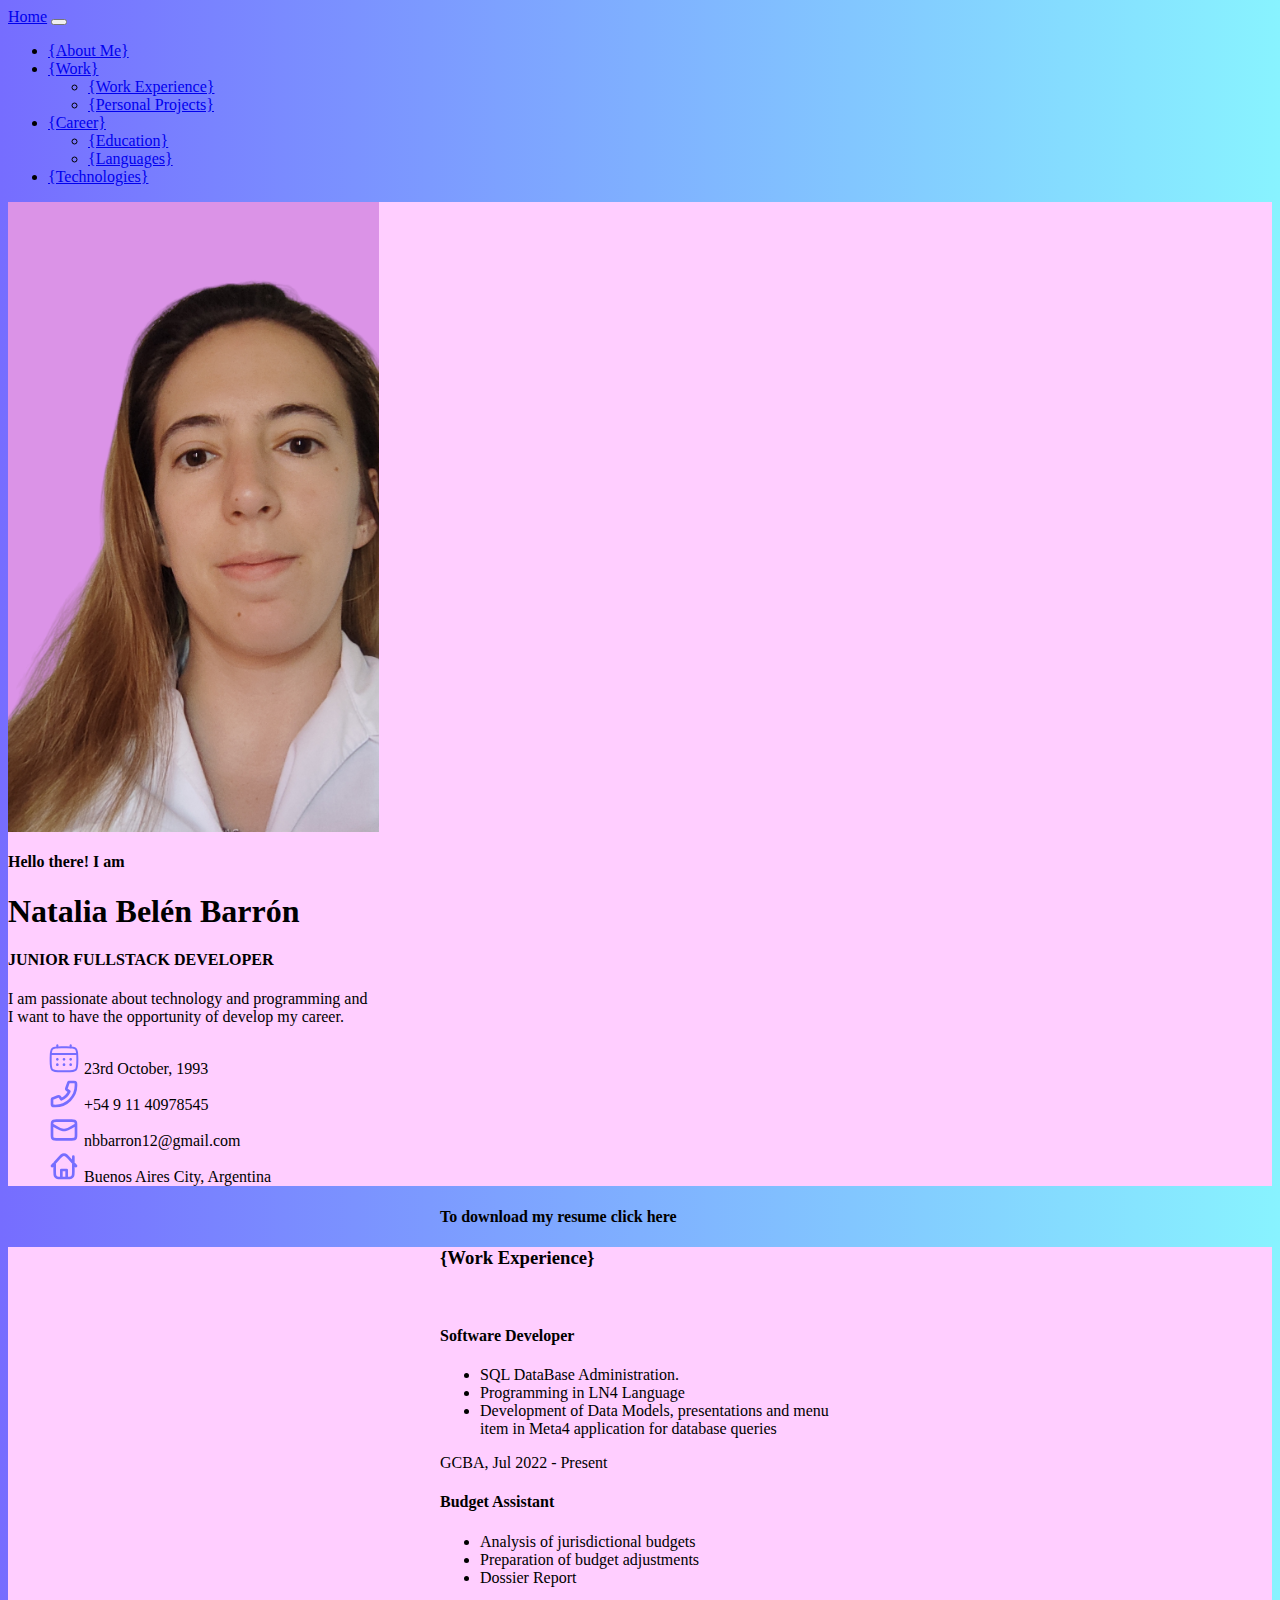
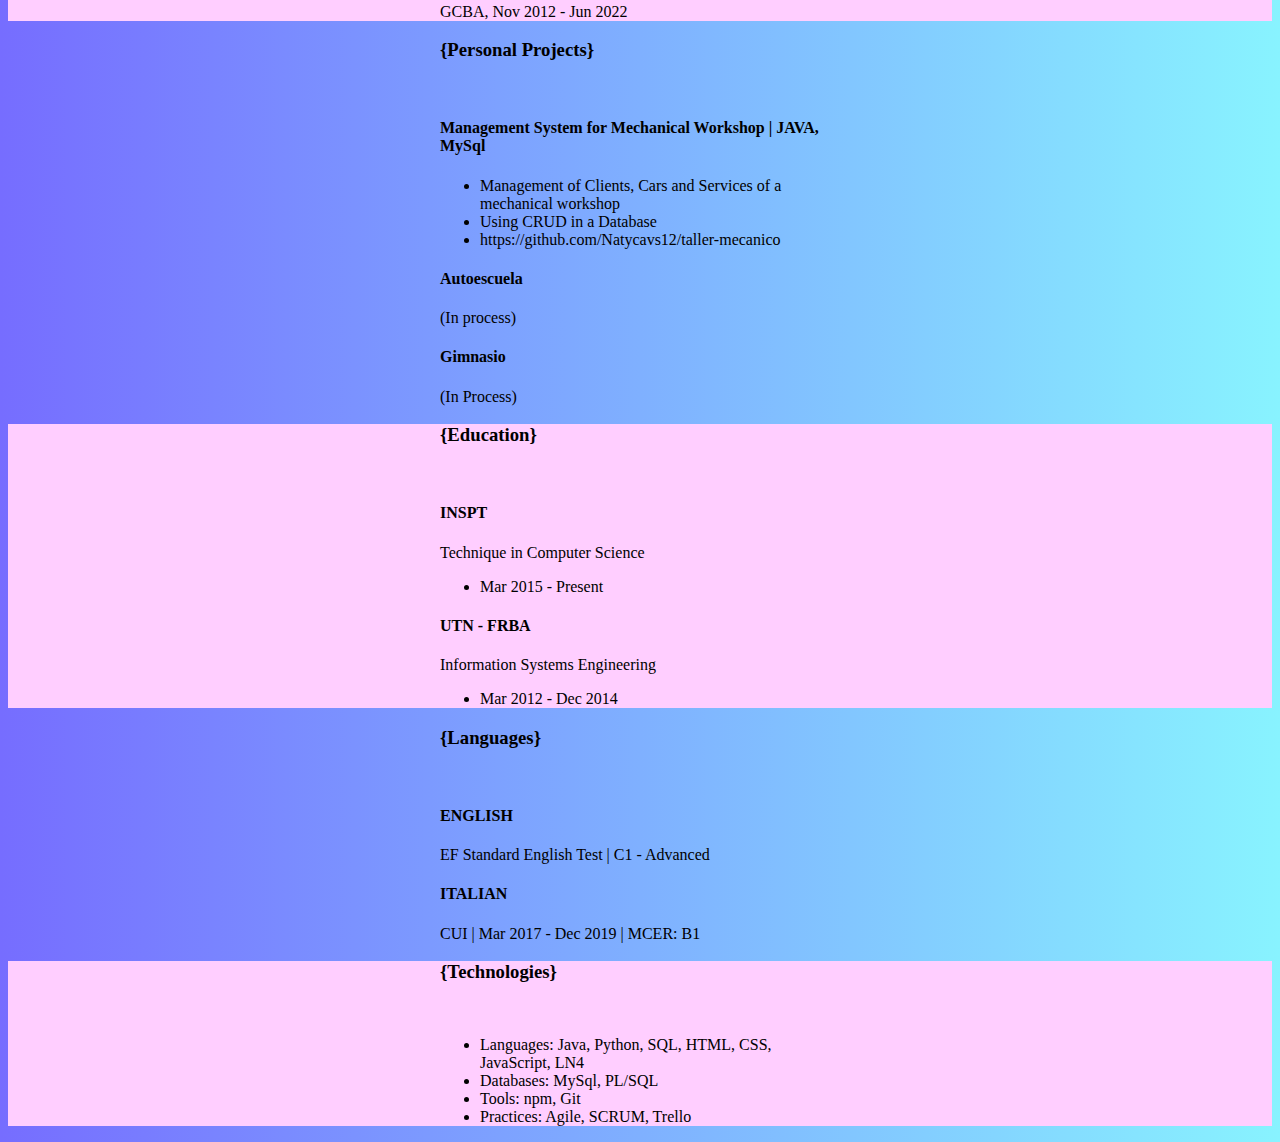
<file: index.html>
<!DOCTYPE html>
<html lang="en" data-bs-theme="dark">

<head>
    <meta charset="UTF-8">
    <meta name="viewport" content="width=device-width, initial-scale=1.0">
    <title>My personal page</title>
    <link rel="stylesheet" href="/src/styles.css">
    <!-- <link rel="stylesheet" href="/src/style2.css"> -->
    <link href="https://cdn.jsdelivr.net/npm/bootstrap@5.3.2/dist/css/bootstrap.min.css" rel="stylesheet"
        integrity="sha384-T3c6CoIi6uLrA9TneNEoa7RxnatzjcDSCmG1MXxSR1GAsXEV/Dwwykc2MPK8M2HN" crossorigin="anonymous">
    <link rel="shortcut icon" href="/src/favicon-32x32.png" type="image/x-icon">
</head>

<body >
    <header class="fixed-top z-0">
        <nav class="navbar navbar-expand-lg bg-body-primary">
            <div class="container-fluid">
                <a class="navbar-brand" href="#">Home</a>
                <button class="navbar-toggler" type="button" data-bs-toggle="collapse"
                    data-bs-target="#navbarSupportedContent" aria-controls="navbarSupportedContent"
                    aria-expanded="false" aria-label="Toggle navigation">
                    <span class="navbar-toggler-icon"></span>
                </button>
                <div class="collapse navbar-collapse" id="navbarSupportedContent">
                    <ul class="navbar-nav me-auto mb-2 mb-lg-0">

                        <li class="nav-item">
                            <a class="nav-link active" aria-current="page" href="#presentation">{About Me}</a>
                        </li>
                        <li class="nav-item dropdown">
                            <a class="nav-link active dropdown-toggle" href="#" role="button" data-bs-toggle="dropdown"
                                aria-expanded="false">
                                {Work}
                            </a>
                            <ul class="dropdown-menu">
                                <li><a class="dropdown-item" href="#work_experience">{Work Experience}</a></li>
                                <li><a class="dropdown-item" href="#portfolio">{Personal Projects}</a></li>
                            </ul>
                        </li>
                        <li class="nav-item dropdown">
                            <a class="nav-link active dropdown-toggle" href="#" role="button" data-bs-toggle="dropdown"
                                aria-expanded="false">
                                {Career}
                            </a>
                            <ul class="dropdown-menu">
                                <li><a class="dropdown-item" href="#education">{Education}</a></li>
                                <li><a class="dropdown-item" href="#languages">{Languages}</a></li>
                            </ul>
                        </li>
                        <li class="nav-item">
                            <a class="nav-link active" aria-current="page" href="#technologies">{Technologies}</a>
                        </li>
                    </ul>
                </div>
            </div>
        </nav>
    </header>

    <div class="container py-5 my-5 ">
    <section class="row presentation hstack rounded-3 flex-lg-row" id="presentation">
        <div class="photo p-4 p-md-4 m-e-4 col-lg-6 d-flex align-items-center justify-content-center">
            <img src="/src/pres.png" class="rounded-3 ">
        </div>

        <div class="aboutme p-4 col-lg-6 d-flex flex-column align-items-center justify-content-center">
                <div>
            <h4>Hello there! I am</h4>
            <h1>Natalia Belén Barrón</h1>
            <h4>JUNIOR FULLSTACK DEVELOPER</h4>
            <p class="description">I am passionate about technology and programming and <br>I want
                to have the opportunity of develop my career. </p>
            <ul class="basic_info">
                <li> <i>
                        <svg width="32px" height="32px" viewBox="0 0 24 24" fill="none"
                            xmlns="http://www.w3.org/2000/svg">
                            <g id="SVGRepo_bgCarrier" stroke-width="0"></g>
                            <g id="SVGRepo_tracerCarrier" stroke-linecap="round" stroke-linejoin="round">
                            </g>
                            <g id="SVGRepo_iconCarrier">
                                <path
                                    d="M2 12C2 8.22876 2 6.34315 3.17157 5.17157C4.34315 4 6.22876 4 10 4H14C17.7712 4 19.6569 4 20.8284 5.17157C22 6.34315 22 8.22876 22 12V14C22 17.7712 22 19.6569 20.8284 20.8284C19.6569 22 17.7712 22 14 22H10C6.22876 22 4.34315 22 3.17157 20.8284C2 19.6569 2 17.7712 2 14V12Z"
                                    stroke="#766dff" stroke-width="1.5"></path>
                                <path d="M7 4V2.5" stroke="#766dff" stroke-width="1.5" stroke-linecap="round">
                                </path>
                                <path d="M17 4V2.5" stroke="#766dff" stroke-width="1.5" stroke-linecap="round">
                                </path>
                                <path d="M2.5 9H21.5" stroke="#766dff" stroke-width="1.5" stroke-linecap="round">
                                </path>
                                <path
                                    d="M18 17C18 17.5523 17.5523 18 17 18C16.4477 18 16 17.5523 16 17C16 16.4477 16.4477 16 17 16C17.5523 16 18 16.4477 18 17Z"
                                    fill="#766dff"></path>
                                <path
                                    d="M18 13C18 13.5523 17.5523 14 17 14C16.4477 14 16 13.5523 16 13C16 12.4477 16.4477 12 17 12C17.5523 12 18 12.4477 18 13Z"
                                    fill="#766dff"></path>
                                <path
                                    d="M13 17C13 17.5523 12.5523 18 12 18C11.4477 18 11 17.5523 11 17C11 16.4477 11.4477 16 12 16C12.5523 16 13 16.4477 13 17Z"
                                    fill="#766dff"></path>
                                <path
                                    d="M13 13C13 13.5523 12.5523 14 12 14C11.4477 14 11 13.5523 11 13C11 12.4477 11.4477 12 12 12C12.5523 12 13 12.4477 13 13Z"
                                    fill="#766dff"></path>
                                <path
                                    d="M8 17C8 17.5523 7.55228 18 7 18C6.44772 18 6 17.5523 6 17C6 16.4477 6.44772 16 7 16C7.55228 16 8 16.4477 8 17Z"
                                    fill="#766dff"></path>
                                <path
                                    d="M8 13C8 13.5523 7.55228 14 7 14C6.44772 14 6 13.5523 6 13C6 12.4477 6.44772 12 7 12C7.55228 12 8 12.4477 8 13Z"
                                    fill="#766dff"></path>
                            </g>
                        </svg>
                    </i>
                    <p class="data">23rd October, 1993</p>
                </li>
                <li> <i>
                        <svg width="32px" height="32px" viewBox="0 0 24 24" fill="none"
                            xmlns="http://www.w3.org/2000/svg" >
                            <g id="SVGRepo_bgCarrier" stroke-width="0"></g>
                            <g id="SVGRepo_tracerCarrier" stroke-linecap="round" stroke-linejoin="round">
                            </g>
                            <g id="SVGRepo_iconCarrier">
                                <path
                                    d="M21 5.5C21 14.0604 14.0604 21 5.5 21C5.11378 21 4.73086 20.9859 4.35172 20.9581C3.91662 20.9262 3.69906 20.9103 3.50103 20.7963C3.33701 20.7019 3.18146 20.5345 3.09925 20.364C3 20.1582 3 19.9181 3 19.438V16.6207C3 16.2169 3 16.015 3.06645 15.842C3.12515 15.6891 3.22049 15.553 3.3441 15.4456C3.48403 15.324 3.67376 15.255 4.05321 15.117L7.26005 13.9509C7.70153 13.7904 7.92227 13.7101 8.1317 13.7237C8.31637 13.7357 8.49408 13.7988 8.64506 13.9058C8.81628 14.0271 8.93713 14.2285 9.17882 14.6314L10 16C12.6499 14.7999 14.7981 12.6489 16 10L14.6314 9.17882C14.2285 8.93713 14.0271 8.81628 13.9058 8.64506C13.7988 8.49408 13.7357 8.31637 13.7237 8.1317C13.7101 7.92227 13.7904 7.70153 13.9509 7.26005L13.9509 7.26005L15.117 4.05321C15.255 3.67376 15.324 3.48403 15.4456 3.3441C15.553 3.22049 15.6891 3.12515 15.842 3.06645C16.015 3 16.2169 3 16.6207 3H19.438C19.9181 3 20.1582 3 20.364 3.09925C20.5345 3.18146 20.7019 3.33701 20.7963 3.50103C20.9103 3.69907 20.9262 3.91662 20.9581 4.35173C20.9859 4.73086 21 5.11378 21 5.5Z"
                                    stroke="#766dff" stroke-width="2" stroke-linecap="round" stroke-linejoin="round">
                                </path>
                            </g>
                        </svg>
                    </i>
                    <p class="data">
                        +54 9 11 40978545
                    </p>
                </li>
                <li> <i>
                        <svg width="32px" height="32px" viewBox="0 0 24 24" fill="none"
                            xmlns="http://www.w3.org/2000/svg">
                            <g id="SVGRepo_bgCarrier" stroke-width="0"></g>
                            <g id="SVGRepo_tracerCarrier" stroke-linecap="round" stroke-linejoin="round">
                            </g>
                            <g id="SVGRepo_iconCarrier">
                                <path
                                    d="M21 8L17.4392 9.97822C15.454 11.0811 14.4614 11.6326 13.4102 11.8488C12.4798 12.0401 11.5202 12.0401 10.5898 11.8488C9.53864 11.6326 8.54603 11.0811 6.5608 9.97822L3 8M6.2 19H17.8C18.9201 19 19.4802 19 19.908 18.782C20.2843 18.5903 20.5903 18.2843 20.782 17.908C21 17.4802 21 16.9201 21 15.8V8.2C21 7.0799 21 6.51984 20.782 6.09202C20.5903 5.71569 20.2843 5.40973 19.908 5.21799C19.4802 5 18.9201 5 17.8 5H6.2C5.0799 5 4.51984 5 4.09202 5.21799C3.71569 5.40973 3.40973 5.71569 3.21799 6.09202C3 6.51984 3 7.07989 3 8.2V15.8C3 16.9201 3 17.4802 3.21799 17.908C3.40973 18.2843 3.71569 18.5903 4.09202 18.782C4.51984 19 5.07989 19 6.2 19Z"
                                    stroke="#766dff" stroke-width="2" stroke-linecap="round" stroke-linejoin="round">
                                </path>
                            </g>
                        </svg>
                    </i>
                    <p class="data">
                        nbbarron12@gmail.com
                    </p>
                </li>
                <li> <i>
                        <svg width="32px" height="32px" viewBox="0 0 24 24" fill="none"
                            xmlns="http://www.w3.org/2000/svg">
                            <g id="SVGRepo_bgCarrier" stroke-width="0"></g>
                            <g id="SVGRepo_tracerCarrier" stroke-linecap="round" stroke-linejoin="round">
                            </g>
                            <g id="SVGRepo_iconCarrier">
                                <path
                                    d="M5 9.77746V16.2C5 17.8802 5 18.7203 5.32698 19.362C5.6146 19.9265 6.07354 20.3854 6.63803 20.673C7.27976 21 8.11984 21 9.8 21H14.2C15.8802 21 16.7202 21 17.362 20.673C17.9265 20.3854 18.3854 19.9265 18.673 19.362C19 18.7203 19 17.8802 19 16.2V5.00002M21 12L15.5668 5.96399C14.3311 4.59122 13.7133 3.90484 12.9856 3.65144C12.3466 3.42888 11.651 3.42893 11.0119 3.65159C10.2843 3.90509 9.66661 4.59157 8.43114 5.96452L3 12M14 21V15H10V21"
                                    stroke="#766dff" stroke-width="2" stroke-linecap="round" stroke-linejoin="round">
                                </path>
                            </g>
                        </svg>
                    </i>
                    <p class="data">
                        Buenos Aires City, Argentina
                    </p>
                </li>
            </ul>
        </div>
        </div> <!-- cierra .aboutme-->
    </section>
</div><!-- cierra div .container-->

<div>
    <section class="my-5 py-5 d-flex justify-content-center">
        <div class="cont_resume">
        <h4>To download my resume click 
            <a href="https://drive.google.com/file/d/1HKId56Zrymh0dte3MSP2onkw-tnBlaYS/view?usp=sharing" 
            target="_blank" class="no-deco">here</a>
        </h4>
    </div>
    </section>
</div>

<div>
    <section class="work_experience p-4 p-md-4 my-5 py-5 d-flex justify-content-center" id="work_experience">
        <div class="cont_work_exp">
        <h3>{Work Experience}</h3>
        <br>
        <h4>Software Developer</h4>
        <ul>
            <li>SQL DataBase Administration.</li>
            <li>Programming in LN4 Language</li>
            <li>Development of Data Models, presentations and
                menu item in Meta4 application for database queries</li>
        </ul>
        <p>GCBA, Jul 2022 - Present</p>

        <h4>Budget Assistant</h4>
        <ul>
            <li>Analysis of jurisdictional budgets</li>
            <li>Preparation of budget adjustments</li>
            <li>Dossier Report</li>
        </ul>
        <p>GCBA, Nov 2012 - Jun 2022</p>
    </div>
    </section>
</div>

<div>
    <section class="my-5 py-5 p-4 p-md-4 d-flex justify-content-center" id="portfolio">
        <div class="cont_portfolio">
        <h3>{Personal Projects}</h3>
        <br>
        <h4>Management System for Mechanical Workshop | JAVA, MySql</h4>
        <ul>
            <li>Management of Clients, Cars and Services of a mechanical workshop</li>
            <li>Using CRUD in a Database</li>
            <li><a href="https://github.com/Natycavs12/taller-mecanico" target="_blank" class="no-deco">
                https://github.com/Natycavs12/taller-mecanico</a></li>
        </ul>

        <h4>Autoescuela</h4>
        <p>(In process)</p>
        <h4>Gimnasio</h4>
        <p>(In Process)</p>
    </div>
    </section>
</div>

<div>
    <section class="education my-5 py-5 justify-content-center" id="education">
        <div class="cont_education">
        <h3>{Education}</h3>
        <br>
        <h4>INSPT</h4>
        <p>Technique in Computer Science </p>
            <ul>
                <li>Mar 2015 - Present</li>
            </ul>
        
        <h4>UTN - FRBA</h4>
        <p>Information Systems Engineering</p>
        <ul>
            <li>Mar 2012 - Dec 2014</li>
        </ul>
    </div>
    </section>
</div>

<div>
    <section class="my-5 py-5 justify-content-center" id="languages">
        <div class="cont_language">

        <h3>{Languages}</h3>
        <br>

        <h4>ENGLISH </h4>
        <p>EF Standard English Test | C1 - Advanced</p>

        <h4>ITALIAN </h4>
        <p>CUI | Mar 2017 - Dec 2019 | MCER: B1</p>
    </div>
    </section>
</div>

<div>
    <section class="technologies my-5 py-5 p-md-4 d-flex justify-content-center" id="technologies">
        <div class="cont_tech">

        <h3>{Technologies}</h3>
        <br>
        <ul>
            <li> Languages: Java, Python, SQL, HTML, CSS, JavaScript, LN4 </li>
            <li> Databases: MySql, PL/SQL </li>
            <li> Tools: npm, Git </li>
            <li> Practices: Agile, SCRUM, Trello </li>
        </ul>
    </div>
    </section>
</div>

    <footer></footer>

    <script src="src/script.js"></script>
    <script src="https://cdn.jsdelivr.net/npm/bootstrap@5.3.2/dist/js/bootstrap.bundle.min.js"
        integrity="sha384-C6RzsynM9kWDrMNeT87bh95OGNyZPhcTNXj1NW7RuBCsyN/o0jlpcV8Qyq46cDfL"
        crossorigin="anonymous"></script>
</body>

</html>
</file>
<file: src/styles.css>
html {
    scroll-behavior: smooth;
}

body {
    background: -webkit-linear-gradient(left, #766DFF, #88F3FF);
}

section[id] {
    scroll-margin-top: 100px;
}

header.abajo {
    background: #000;
}

.no-deco {
    text-decoration: none;
    color: var(--bs-heading-color);
}

.presentation,
.work_experience,
.education,
.technologies {
    background: rgb(255, 206, 255);
    color: #000;
}

.photo {
    display: flex;
    max-height: 80vh;
}

.photo img {
    max-height: 70vh;
}

.aboutme {
    text-align: justify;
    vertical-align: middle;
    align-self: center;
    max-width: 500px;
}

.data {
    display: inline;
}

ul.basic_info li {
    list-style-type: none;
}

.cont_work_exp,
.cont_portfolio,
.cont_tech,
.cont_resume,
.cont_language,
.cont_education {
    max-width: 400px;
    margin-left: auto;
    margin-right: auto;
}
</file>
